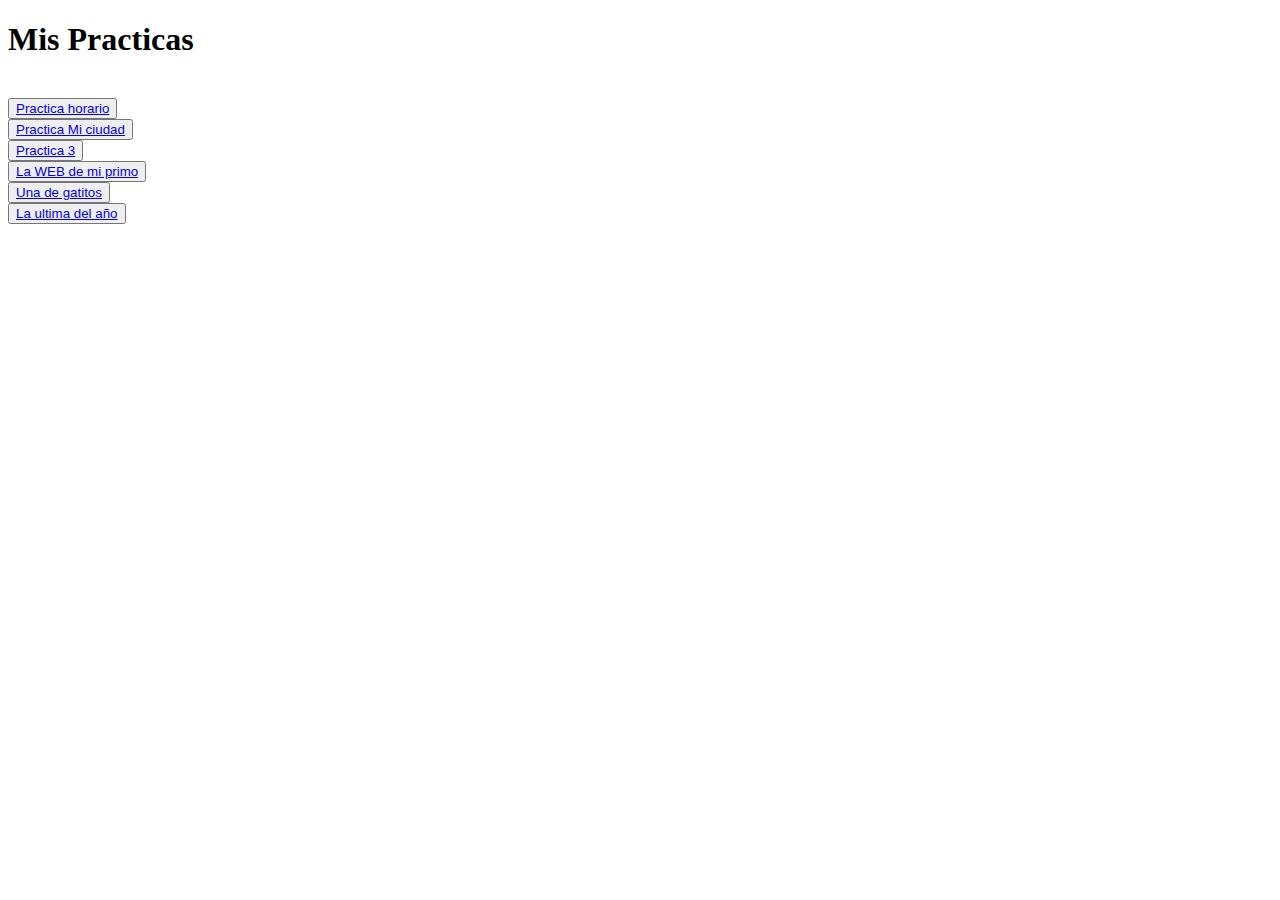
<file: index.html>
<!DOCTYPE html>
<html>
<head>
	<title>Mi portfolio</title>
</head>
<body>
	<h1>Mis Practicas</h1><br>
	<button>
	 	<a class="boton" href="horario/horario.html"> Practica horario </a>
	</button>
	<br>
	<button>
		<a class="boton" href="miciudad/miciudad.html"> Practica Mi ciudad </a>
	</button>
<br>
	<button>
		<a class="boton" href="practica3/index.html"> Practica 3 </a>
	</button>
<br>
	<button>
		<a class="boton" href="webdemiprimo/index.html"> La WEB de mi primo </a>
	</button>
<br>
	<button>
		<a class="boton" href="unadegatitos/index.html"> Una de gatitos </a>
	</button>
<br>
	<button>
		<a class="boton" href="laultimadelano/index.html"> La ultima del año </a>
	</button>


</body>
</html>
</file>
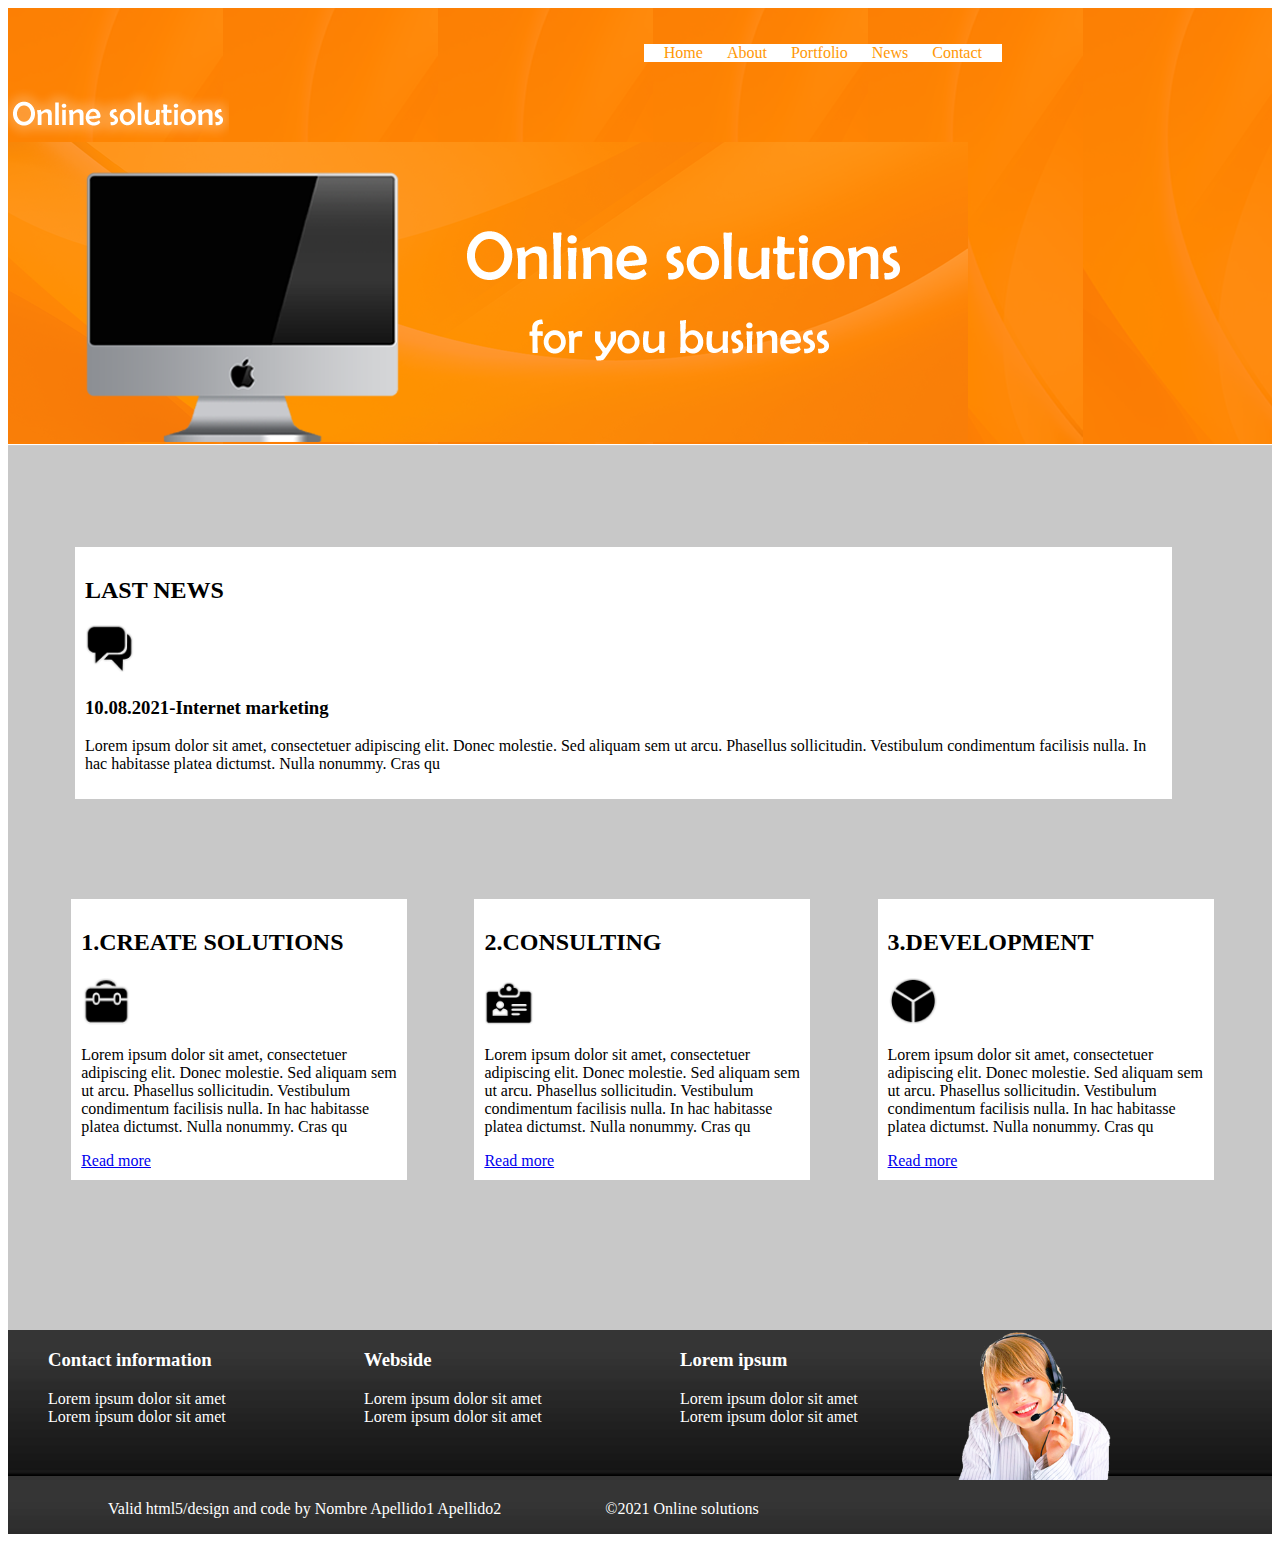
<file: laultimadelano/index.html>
<!DOCTYPE html>
<html lang="en">
<head>
	<meta charset="UTF-8" />
	<title>On line solutions</title>
	<link rel="stylesheet" href="css/estilo.css" rel="stylesheet">
</head>	
<body>
	<header>		
		<img id="logo" src="img/logo.png" />
		<nav>
			<ul>
				<li><a href="#">Home</a></li>
				<li><a href="#">About</a></li>
				<li><a href="#">Portfolio</a></li>
				<li><a href="#">News</a></li>
				<li><a href="#">Contact</a></li>
			</ul>	
		</nav>
		<img id="banner" src="img/banner.png"/>
	</header>
		<section id="seccion">
	
				<article id="last">
					<h2>LAST NEWS</h2>
					<img src="img/latestNews.png"/>
					<h3 class="uno">10.08.2021-Internet marketing</h3>
					<p class="uno">Lorem ipsum dolor sit amet, consectetuer adipiscing elit. Donec molestie. Sed aliquam sem ut arcu. Phasellus sollicitudin. Vestibulum condimentum facilisis nulla. In hac habitasse platea dictumst. Nulla nonummy. Cras qu   </p>
				</article>
			
				<article class="principal">
					<h2>1.CREATE SOLUTIONS</h2>
					<img src="img/icon1.png"/>
					<p>Lorem ipsum dolor sit amet, consectetuer adipiscing elit. Donec molestie. Sed aliquam sem ut arcu. Phasellus sollicitudin. Vestibulum condimentum facilisis nulla. In 	hac habitasse platea dictumst. Nulla nonummy. Cras qu
					</p>
					<a href="#">Read more</a>
				</article>	
				<article class="principal">
					<h2>2.CONSULTING</h2>
					<img src="img/icon2.png"/>
					<p>Lorem ipsum dolor sit amet, consectetuer adipiscing elit. Donec molestie. Sed aliquam sem ut arcu. Phasellus sollicitudin. Vestibulum condimentum facilisis nulla. In hac habitasse platea dictumst. Nulla nonummy. Cras qu
					</p>
					<a href="#">Read more</a>
				</article>	
				<article class="principal">
					<h2>3.DEVELOPMENT</h2>
					<img src="img/icon3.png"/>
					<p>Lorem ipsum dolor sit amet, consectetuer adipiscing elit. Donec molestie. Sed aliquam sem ut arcu. Phasellus sollicitudin. Vestibulum condimentum facilisis nulla. In hac habitasse platea dictumst. Nulla nonummy. Cras qu
					</p>
					<a href="#">Read more</a>
				</article>	
			</section>
		
	<footer>
		<div>
			<h3>Contact information</h3>
			<ul>
				<li><a href="#">Lorem ipsum dolor sit amet</a></li>
				<li><a href="#">Lorem ipsum dolor sit amet</a></li>
			</ul>	
		</div>
		<div>
			<h3>Webside</h3>
			<ul>
				<li><a href="#">Lorem ipsum dolor sit amet</a></li>
				<li><a href="#">Lorem ipsum dolor sit amet</a></li>
			</ul>	
		</div>	
		<div>
			<h3>Lorem ipsum</h3>
			<ul>
				<li><a href="#">Lorem ipsum dolor sit amet</a></li>
				<li><a href="#">Lorem ipsum dolor sit amet</a></li>
			</ul>	
		</div>
		<img src="img/contactUs.png"/>
		<p>Valid html5/design and code by Nombre Apellido1 Apellido2</p>
		<p>&copy;2021 Online solutions</p>

	</footer>		

</body>	

</html>
</file>
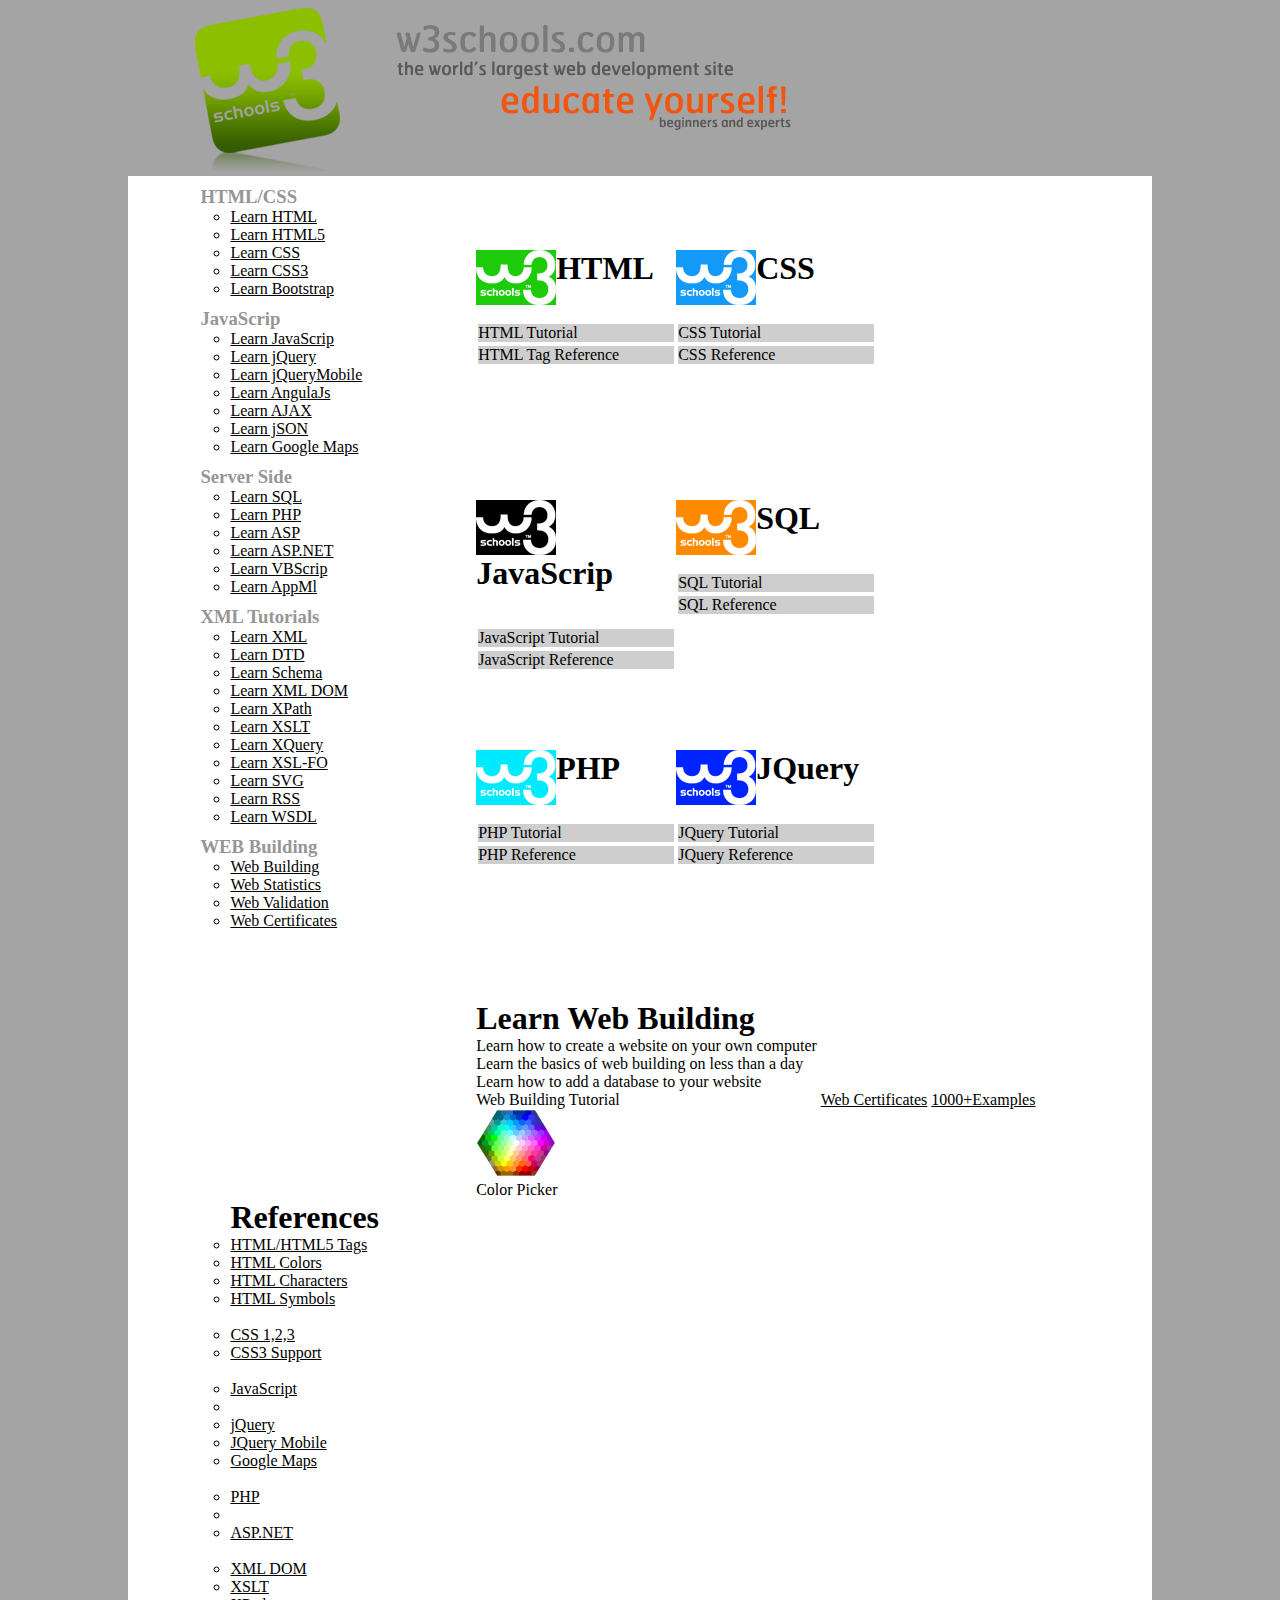
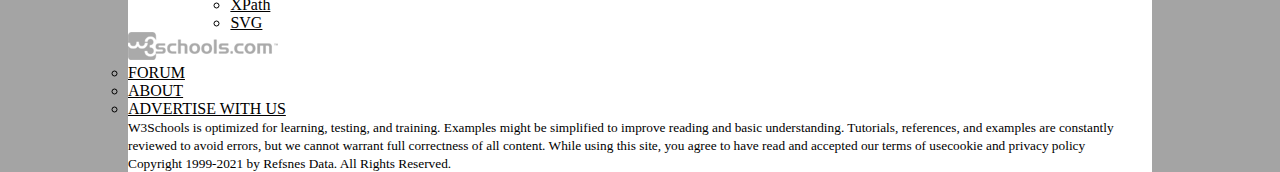
<file: practica3/index.html>
<!DOCTYPE HTML>
<html lang="en">
<head>
	<meta charset="UTF-8"/>
	<title>w3school</title>
	<link rel="stylesheet" type="text/css" href="css/estilo.css">
</head>

<body>
	<header>
		<img src="img/w3frontimage.png">
	</header>
	<div id="content">
		<nav>
			<h3>HTML/CSS</h3>
			<ul>
				<li><a href="#Learn HTML">Learn HTML</a></li>
				<li><a href="#Learn HTML5">Learn HTML5</a></li>
				<li><a href="#Learn CSS">Learn CSS</a></li>
				<li><a href="#Learn CSS3">Learn CSS3</a></li>
				<li><a href="#Learn Bootstrap">Learn Bootstrap</a></li>
			</ul>
			<h3>JavaScrip</h3>
			<ul>
				<li><a href="#Learn JavaScrip">Learn JavaScrip</a></li>
				<li><a href="#Learn jQuery">Learn jQuery</a></li>
				<li><a href="#Learn jQueryMobile">Learn jQueryMobile</a></li>
				<li><a href="#Learn AngularJs">Learn AngulaJs</a></li>
				<li><a href="#Learn AJAX">Learn AJAX</a></li>
				<li><a href="#Learn jSON">Learn jSON</a></li>
				<li><a href="#Learn Google Maps">Learn Google Maps</a></li>
			</ul>
			<h3>Server Side</h3>
			<ul>
				<li><a href="#Learn SQL">Learn SQL</a></li>
				<li><a href="#Learn PHP">Learn PHP</a></li>
				<li><a href="#Learn ASP">Learn ASP</a></li>
				<li><a href="#Learn ASP.NET">Learn ASP.NET</a></li>
				<li><a href="#Learn VBScrip">Learn VBScrip</a></li>
				<li><a href="#Learn AppMl">Learn AppMl</a></li>
			</ul>
			<h3>XML Tutorials</h3>
			<ul>
				<li><a href="#Learn XML">Learn XML</a></li>
				<li><a href="#Learn DTD">Learn DTD</a></li>
				<li><a href="#Learn Schema">Learn Schema</a></li>
				<li><a href="#Learn XML DOM">Learn XML DOM</a></li>
				<li><a href="#Learn XPath">Learn XPath</a></li>
				<li><a href="#Learn XSLT">Learn XSLT</a></li>
				<li><a href="#Learn XQuery">Learn XQuery</a></li>
				<li><a href="#Learn XSL-FO">Learn XSL-FO</a></li>
				<li><a href="#Learn SVG">Learn SVG</a></li>
				<li><a href="#Learn RSS">Learn RSS</a></li>
				<li><a href="#Learn WSDL">Learn WSDL</a></li>
			</ul>
			<h3>WEB Building</h3>
			<ul>
				<li><a href="#Web Building">Web Building</a></li>
				<li><a href="#Statistics">Web Statistics</a></li>
				<li><a href="#Web Validation">Web Validation</a></li>
				<li><a href="#Web Certificates">Web Certificates</a></li>
			</ul>
		</nav>

		<section id="principal">
			<article>
				<a href="#"><img id="verde" src="img/w3logo.png"/></a>
				<h1>HTML</h1>
				<ul>
					<li><a href="#HTML Tutorial">HTML Tutorial</a></li>
					<li><a href="#HTML Tag Reference">HTML Tag Reference</a></li>
				</ul>
			</article>
			<article>
				<a href="#"><img id="celeste" src="img/w3logo.png"/></a>
				<h1>CSS</h1>
				<ul>
					<li><a href="#CSS Tutorial">CSS Tutorial</a></li>
					<li><a href="#CSS Reference">CSS Reference</a></li>
				</ul>
			</article>
			<article>
				<a href="#"><img id="negro" src="img/w3logo.png"/></a>
				<h1>JavaScrip</h1>
				<ul>
					<li><a href="#JavaScript Tutorial">JavaScript Tutorial</a></li>
					<li><a href="#JavaScript Reference">JavaScript Reference</a></li>
				</ul>
			</article>
			<article>
				<a href="#"><img id="naranja" src="img/w3logo.png"/></a>
				<h1>SQL</h1>
				<ul>
					<li><a href="#SQL Tutorial">SQL Tutorial</a></li>
					<li><a href="#SQL Reference">SQL Reference</a></li>
				</ul>
			</article>
			<article>
				<a href="#"><img id="turquesa" src="img/w3logo.png"/></a>
				<h1>PHP</h1>
				<ul>
					<li><a href="#PHP Tutorial">PHP Tutorial</a></li>
					<li><a href="#PHP Reference">PHP Reference</a></li>
				</ul>
			</article>
			<article>
				<a href="#"><img id="azul" src="img/w3logo.png"/></a>
				<h1>JQuery</h1>
				<ul>
					<li><a href="#JQuery Tutorial">JQuery Tutorial</a></li>
					<li><a href="#JQuery Reference">JQuery Reference</a></li>
				</ul>
			</article>
		</section>
		<section id="secundario">	
			<article id="learn">
				<h1>Learn Web Building</h1>
				<p>Learn how to create a website on your own computer</p>
				<p>Learn the basics of web building on less than a day</p>
				<p id="add">Learn how to add a database to your website</p>
				<a id="blanco" href="Web Building Tutorial">Web Building Tutorial</a>
			</article>	
			<a id="grisC" href="#Web Certificates">Web Certificates</a>
			<a id="grisO" href="#1000+Examples">1000+Examples</a>	
			<img src="img/colorpicker.png"/>
			<p id="colorpicker">Color Picker</p>
			
		</section>
		<aside>
			<h1>References</h1>
			<ul>
				<li><a href="#HTML/HTML5 Tags">HTML/HTML5 Tags</a></li>
				<li><a href="#HTML Colors">HTML Colors</a></li>
				<li><a href="#HTML Characters">HTML Characters</a></li>
				<li><a href="#HTML Symbols">HTML Symbols</a></li><br>
				<li><a href="#CSS 1,2,3">CSS 1,2,3</a></li>
				<li><a href="#CSS3 Support">CSS3 Support</a></li><br>
				<li><a href="#JavaScript">JavaScript</a></li>
				<li><a href="#HTLM DOM"></a></li>
				<li><a href="#jQuery">jQuery</a></li>
				<li><a href="#jQuery Mobile">JQuery Mobile</a></li>
				<li><a href="#Google Maps">Google Maps</a></li><br>
				<li><a href="#PHP">PHP</a></li>
				<li><a href="#SQL"></a></li>
				<li><a href="#ASP.NET">ASP.NET</a></li><br>
				<li><a href="#XML DOM">XML DOM</a></li>
				<li><a href="#XSLT">XSLT</a></li>
				<li><a href="#XPath">XPath</a></li>
				<li><a href="#SVG">SVG</a></li>
			</ul>
		</aside>
	</div>
	<footer>
		<img src="img/w3schoolscom_gray.png">
		<nav>
			<ul>
				<li class="lado" ><a href="#FORUM">FORUM</a></li>
				<li class="lado" ><a href="#ABOUT">ABOUT</a></li>
				<li><a href="#ADVERTISE WITH US">ADVERTISE WITH US</a></li>
			</ul>
		</nav>
		<small>  W3Schools is optimized for learning, testing, and training. Examples might be simplified to improve 	    reading and basic understanding.
                Tutorials, references, and examples are constantly reviewed to avoid errors, but we cannot warrant full correctness of all content.
             	While using this site, you agree to have read and accepted our terms of usecookie and privacy policy<br>
                Copyright 1999-2021 by Refsnes Data. All Rights Reserved.<br>
        </small>
	</footer>

</body>	
</html>
</file>
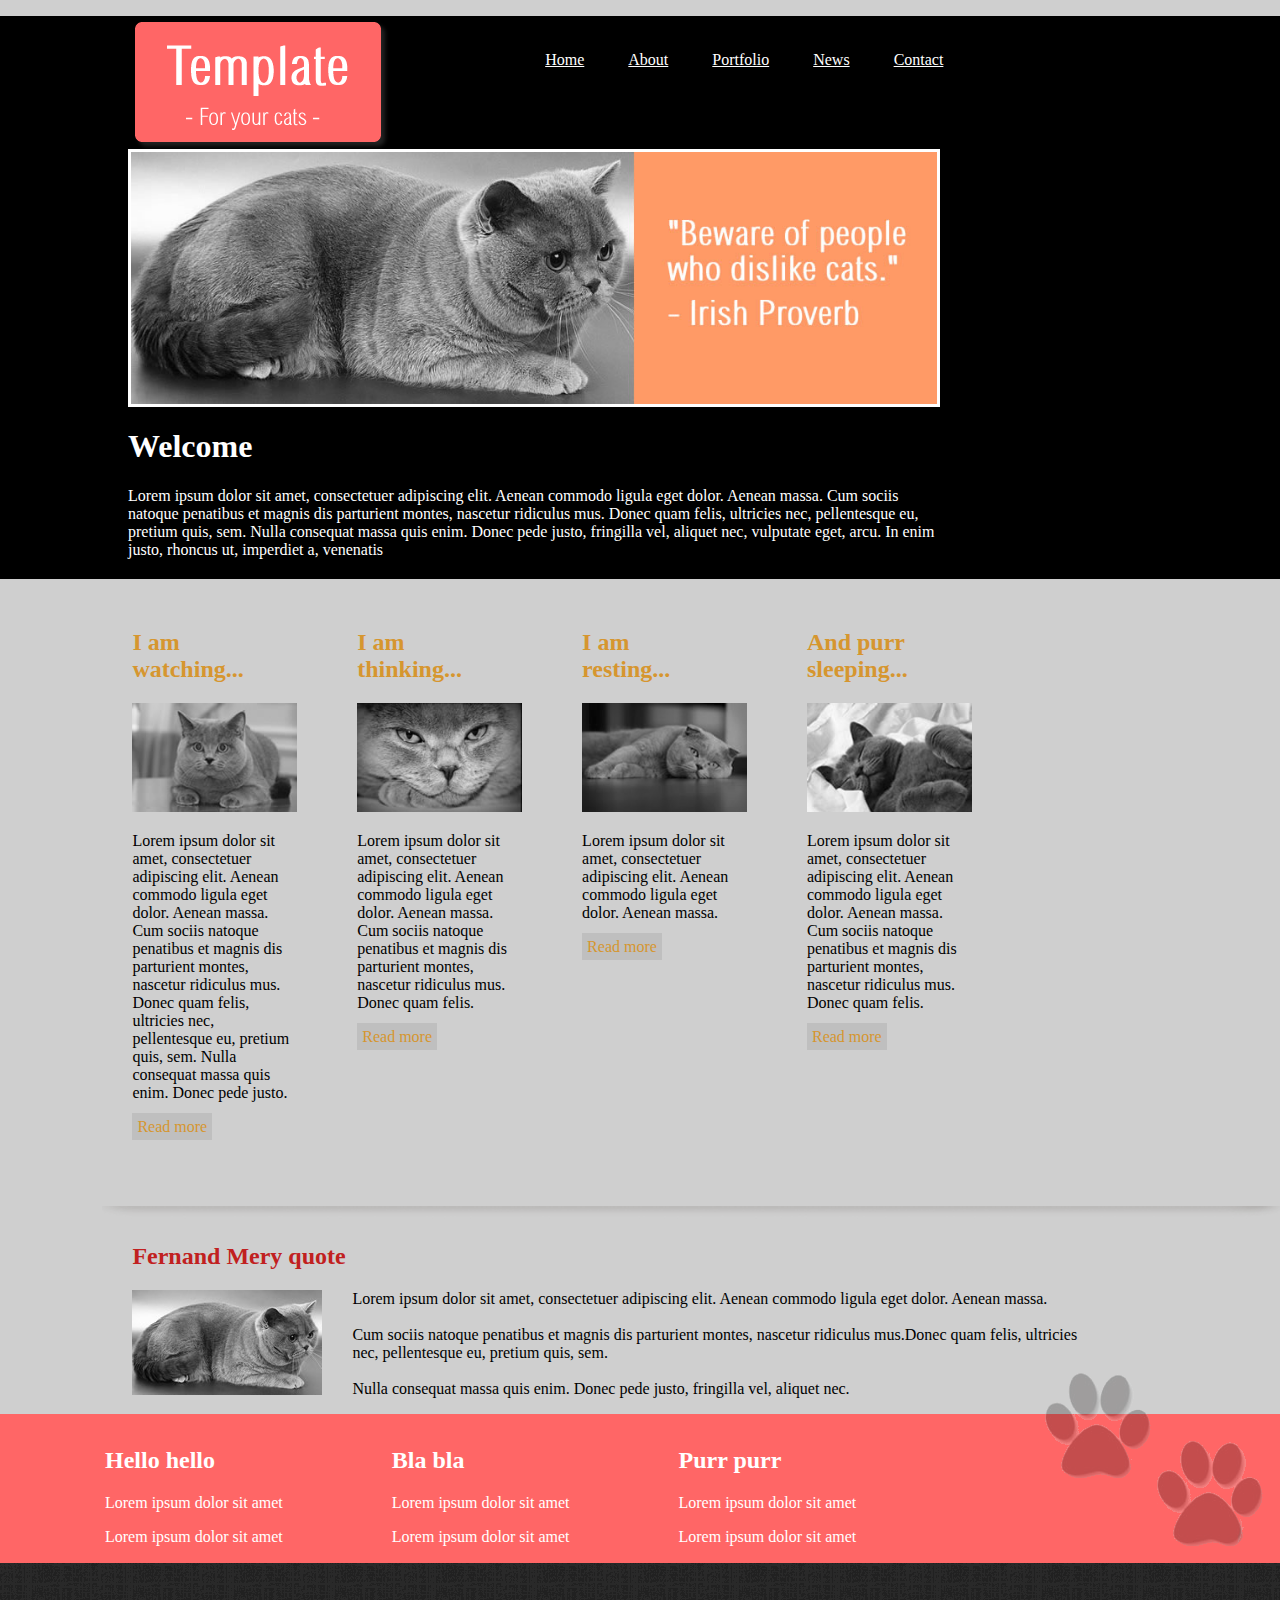
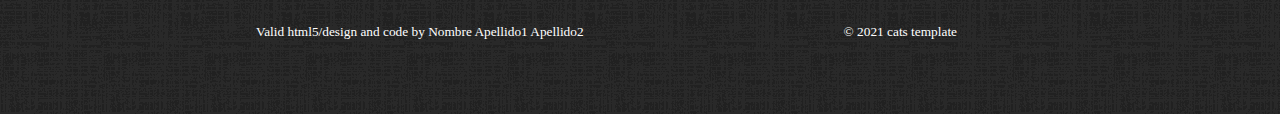
<file: unadegatitos/index.html>
<!DOCTYPE html>
<html lang="en">
<head>

	<meta charset="UFT-8"/>
	<title>practica 2</title>
	<link rel="stylesheet" type="text/css" href="css/estilo.css">
	<!-- EN ESTE CÓDIGO HTML5 DEBES AÑADIR LA LÍNEA PARA EL CSS3 EXTERNO Y MODIFICAR LA RUTA DE LAS IMÁGENES CONVENIENTEMENTE -->
	<!-- EL RESTO DEL TRABAJO DE DISEÑO TIENE QUE RECAER EN EL CSS -->
</head>

<body>
	<header>
		<img id="logo" src="img/logo.png"/>

		<nav>
			<ul>
				<li id="home"><a href="#logo">Home</a></li>
				<li><a href="#logo">About</a></li>
				<li><a href="#logo">Portfolio</a></li>	
				<li><a href="#logo">News</a></li>
				<li><a href="#logo">Contact</a></li>
			</ul>
		</nav>

		<img id="banner" src="img/banner.jpg"/>

		<h1>Welcome</h1>
		<p>
			Lorem ipsum dolor sit amet, consectetuer adipiscing elit. Aenean commodo ligula eget dolor. Aenean massa. Cum sociis natoque penatibus et magnis dis parturient montes, nascetur ridiculus mus. Donec quam felis, ultricies nec, pellentesque eu, pretium quis, sem. Nulla consequat massa quis enim. Donec pede justo, fringilla vel, aliquet nec, vulputate eget, arcu. In enim justo, rhoncus ut, imperdiet a, venenatis 
		</p>
	</header>	

	<section id="principal">
		<article class="articulos">
			<h2 class="titulo">I am watching...</h2>
			<img class="picture" src="img/picture1.jpg"/>
			<p>
				Lorem ipsum dolor sit amet, consectetuer adipiscing elit. Aenean commodo ligula eget dolor. Aenean massa. Cum sociis natoque penatibus et magnis dis parturient montes, nascetur ridiculus mus. Donec quam felis, ultricies nec, pellentesque eu, pretium quis, sem. Nulla consequat massa quis enim. Donec pede justo.
			</p>
			<a href="#logo">Read more</a>
		</article>

		<article class="articulos">
			<h2 class="titulo">I am thinking...</h2>
			<img class="picture" src="img/picture2.jpg"/>
			<p>
				Lorem ipsum dolor sit amet, consectetuer adipiscing elit. Aenean commodo ligula eget dolor. Aenean massa. Cum sociis natoque penatibus et magnis dis parturient montes, nascetur ridiculus mus. Donec quam felis. 
			</p>
			<a href="#logo">Read more</a>
		</article>

		<article class="articulos">
			<h2 class="titulo">I am resting...</h2>
			<img class="picture"src="img/picture3.jpg"/>
			<p>
				Lorem ipsum dolor sit amet, consectetuer adipiscing elit. Aenean commodo ligula eget dolor. Aenean massa. 
			</p>
			<a href="#logo">Read more</a>	
		</article>

		<article class="articulos">
			<h2 class="titulo">And purr sleeping...</h2>
			<img class="picture" src="img/picture4.jpg"/>
			<p>
				Lorem ipsum dolor sit amet, consectetuer adipiscing elit. Aenean commodo ligula eget dolor. Aenean massa. Cum sociis natoque penatibus et magnis dis parturient montes, nascetur ridiculus mus. Donec quam felis.
			</p>
			<a href="#logo">Read more</a>
		</article>

		<img id="top" src="img/top.png"/>

		<article id="quinto">
			<h2 id="titulo2">Fernand Mery quote</h2>
			<img id="tumbado" src="img/picture5.jpg"/>
			<p id="fernand">
				Lorem ipsum dolor sit amet, consectetuer adipiscing elit. Aenean commodo ligula eget dolor. Aenean massa. <br> <br>Cum sociis natoque penatibus et magnis dis parturient montes, nascetur ridiculus mus.Donec quam felis, ultricies nec, pellentesque eu, pretium quis, sem.<br> <br>Nulla consequat massa quis enim. Donec pede justo, fringilla vel, aliquet nec. 
			</p>
		</article>
	</section>	
	
	<footer>
		<img id="catpaw" src="img/catPawPrints.png">
		<section id="hello">
			<h2>Hello hello</h2>
			<p>Lorem ipsum dolor sit amet</p>
			<p>Lorem ipsum dolor sit amet</p>
		</section>

		<section id="bla">
			<h2>Bla bla</h2>
			<p>Lorem ipsum dolor sit amet</p>
			<p>Lorem ipsum dolor sit amet</p>
		</section>

		<section id="purr">
			<h2>Purr purr</h2>
			<p>Lorem ipsum dolor sit amet</p>
			<p>Lorem ipsum dolor sit amet</p>
		</section>

		

		<p id="valid"><small>Valid html5/design and code by Nombre Apellido1 Apellido2</small></p>
		<p id="copy"><small>&copy; 2021 cats template</small> </p>

	</footer>
</body>
</html>
</file>
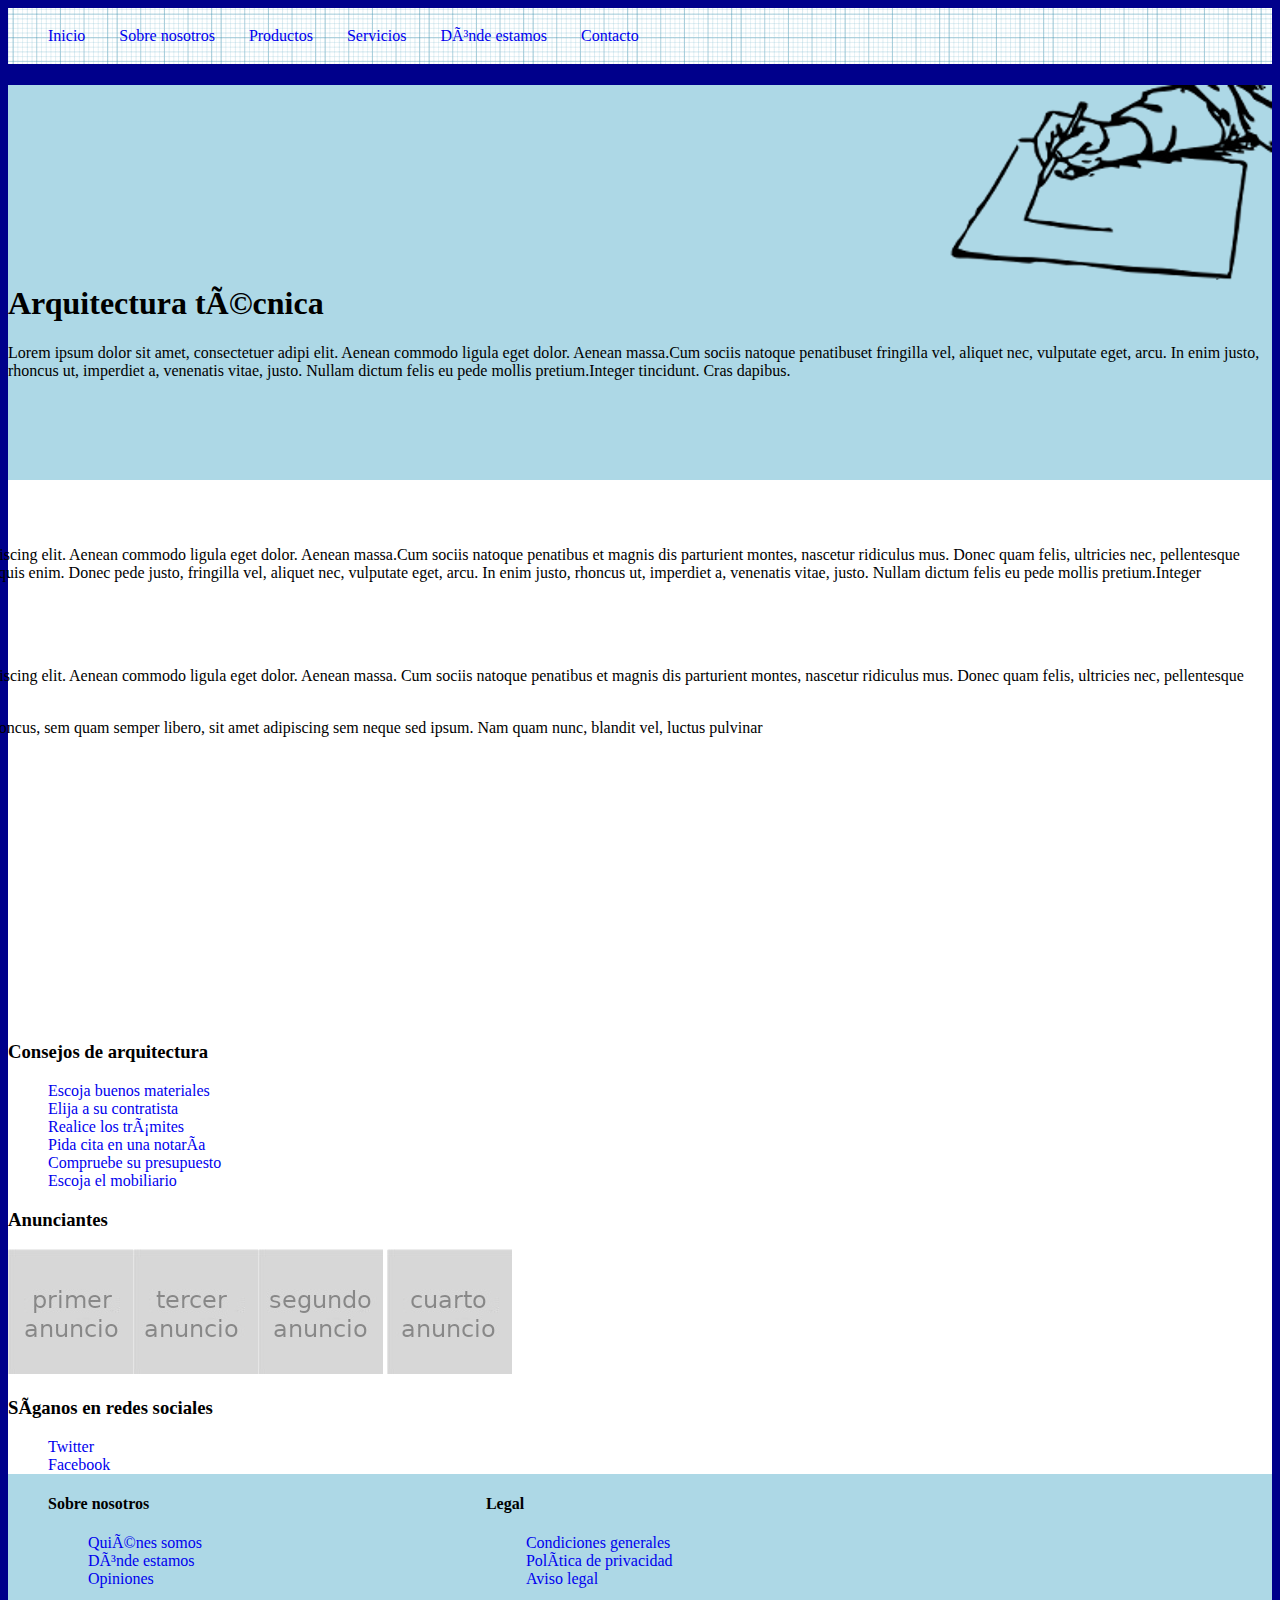
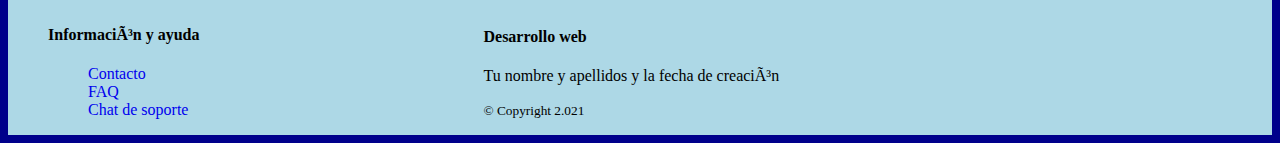
<file: webdemiprimo/index.html>
<!DOCTYPE html>
<html lang="es">
<head>
	<link rel="stylesheet" type="text/css" href="css/estilo.css">
	<meta charset="UFT-8"/>
	<title>Arquitectura técnica</title>
</head>

<body>  	  
    <nav> <!--ABRO BARRA DE NAVEGACION-->
        <ul>
			<li><a href="#inicio">Inicio</a></li>
    		<li><a href="#nosotros">Sobre nosotros</a></li>
    		<li><a href="#productos">Productos</a></li>
    		<li><a href="#servicios">Servicios</a></li>
    		<li><a href="#dondeestamos">Dónde estamos</a></li>
			<li><a href="#contacto">Contacto</a></li>
        </ul>
    </nav> <!--CIERRO BARRA DE NAVEGACION-->

	<header> 
		<img id="plans" src="img/logo.png"/> 
	   <h1>Arquitectura técnica</h1>
	   <p>Lorem ipsum dolor sit amet, consectetuer adipi elit. Aenean commodo ligula eget dolor. Aenean massa.Cum sociis natoque penatibuset fringilla vel, aliquet nec, vulputate eget, arcu. In enim justo, rhoncus ut, imperdiet a, venenatis vitae, justo. Nullam dictum felis eu pede mollis pretium.Integer tincidunt. Cras dapibus.</p>
	   
    </header> 

	
    <section id="main">
    	<section id="content"> <!--ABRO ARTICULO-->
        	<article>
		    	<h2>Título del primer artículo</h2>
            	<p>Lorem ipsum dolor sit amet, consectetuer adipiscing elit. Aenean commodo ligula eget dolor. Aenean massa.Cum sociis natoque penatibus et magnis dis parturient montes, nascetur ridiculus mus. Donec quam felis, ultricies nec, pellentesque eu, pretium quis, sem. Nulla consequat massa quis enim. Donec pede justo, fringilla vel, aliquet nec, vulputate eget, arcu. In enim justo, rhoncus ut, imperdiet a, venenatis vitae, justo. Nullam dictum felis eu pede mollis pretium.Integer tincidunt.</p>
        	</article>
    
        	<article>
		    	<h2>Título del segundo artículo</h2>
		    	<p>Lorem ipsum dolor sit amet, consectetuer adipiscing elit. Aenean commodo ligula eget dolor. Aenean massa. Cum sociis natoque penatibus et magnis dis parturient montes, nascetur ridiculus mus. Donec quam felis, ultricies nec, pellentesque eu, pretium quis, sem.</p>
	
		    	<p> Maecenas tempus, tellus eget condimentum rhoncus, sem quam semper libero, sit amet adipiscing sem neque sed ipsum. Nam quam nunc, blandit vel, luctus pulvinar</p>
        	</article>
    	</section> <!--CIERRO ARTICULO-->	
	
		<aside id="sidebar">	 <!--ABRO LA BARRA LATERAL--> 
            <h3>Consejos de arquitectura</h3>
		    <ul>
			    <li><a href="#materiales">Escoja buenos materiales</a></li>
			    <li><a href="#contratista">Elija a su contratista</a></li>
			    <li><a href="#tramites">Realice los trámites</a></li>
			    <li><a href="#notaria">Pida cita en una notaría</a></li>
			    <li><a href="#presupuesto">Compruebe su presupuesto</a></li>
			    <li><a href="#mobiliario">Escoja el mobiliario</a></li>
		    </ul>
            <h3>Anunciantes</h3>
		        <img class="ima" src="img/anuncio1.jpg" />
		        <img src="img/anuncio2.jpg" />
		        <img class="ima" src="img/anuncio3.jpg" />
		        <img src="img/anuncio4.jpg" />
            <h3>Síganos en redes sociales</h3>
		    <ul>
			    <li><a href="#Twitter">Twitter</a></li>
			    <li><a href="#Facebook">Facebook</a></li>
		    </ul>
		</aside> <!--CIERRO LA BARRA LATERAL-->
	</section> <!--CIERRO SECTION MAIN-->	

	<footer> <!--ABRO EL PIE DE PAGINA-->
        <aside>
    	    <h4>Sobre nosotros</h4>
    		<ul>
    			<li><a href="#quienes">Quiénes somos</a></li>
    			<li><a href="#donde">Dónde estamos</a></li>
    			<li><a href="#opiniones">Opiniones</a></li>
    		</ul>
		</aside>

		<aside>
    	 	<h4>Legal</h4>
    		<ul>
    			<li><a href="#condiciones">Condiciones generales</a></li>
    			<li><a href="#privacidad">Política de privacidad</a></li>
    			<li><a href="#aviso">Aviso legal</a></li>
    		</ul>
		</aside>

		<aside>
    		<h4>Información y ayuda</h4>
    		<ul>
    			<li><a href="#contacto">Contacto</a></li>
    			<li><a href="#faq">FAQ</a></li>
    			<li><a href="#chat">Chat de soporte</a></li>
    		</ul>
		</aside>

		<aside>
			<h4>Desarrollo web</h4>
    	    	<p>Tu nombre y apellidos y la fecha de creación</p>
    	    	<p><small>&copy; Copyright 2.021</small> </p>
	  	</aside>
	</footer> <!--CIERRO EL PIE DE PAGINA-->	
</body>
</html>
</file>
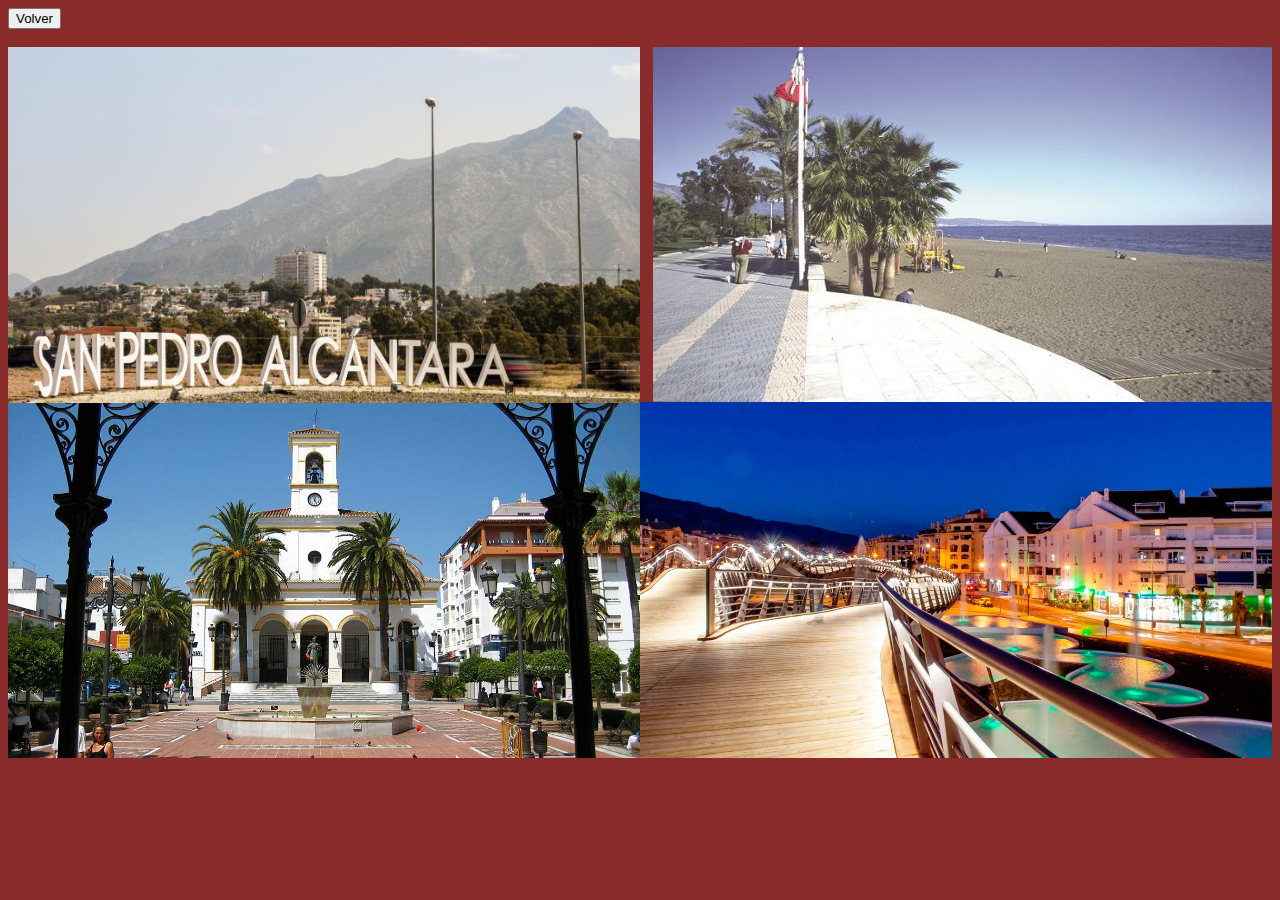
<file: miciudad/galeria.html>
<!DOCTYPE html>
<html>
<head>
	<link rel="stylesheet" href="css/estilos.css">
	<meta charset="utf-8"/>
	<title>Galeria de fotos</title>
</head>
<body>
	<button>
	 <a class="boton" href="index.html"> Volver </a>
	</button> <br> <br>
		<img src="img/entrada.jpg" alt="Entrada San Pedro" width="50%" align="left">
		<img src="img/playa.jpg" alt="Playa San Pedro" width="49%" align="right">
		<img src="img/bulevar.jpg" alt="Bulevar San Pedro" width="50%" align="right">
		<img src="img/plaza.jpg" alt="Plaza San Pedro" width="50%" align="left">
	
</body>
</html>
</file>
<file: laultimadelano/css/estilo.css>
body header nav ul li{
	display: inline-block;
	padding-right: 15px;
	background-color: #FFFFFF;
	margin: -10px;
	padding-right: 20px;
	padding-left: 20px;
}

header{
	background-image: url(../img/bg.png);
}

nav{
	float: right;
	margin-right: 280px;
	margin-top: 20px;
}

body header nav ul li a{
	text-decoration: none;
	color: #FF9806;
}

#seccion{
	background-color: #C8C8C8;
	padding-top: 1px;
}

#last{
	display: block;
	background-color: #FFFFFF;
	margin: 100px;
	padding: 10px;
	margin-left: 67px;
}

.principal{
	display: inline-block;
	width: 25%;
	background-color: #FFFFFF;
	margin-left: 5%;
	margin-bottom: 150px;
	padding: 10px
}

section article img{
	height: 50px;
	width: 50px;
}

footer{
	background-image: url(../img/footer.png);
}

footer div ul li a{
	text-decoration: none;
	color: #FFFFFF;
}

footer div ul li{
	clear: both;
	display: inline-block;
	list-style: circle;
}

footer div{
	float: left;
	width: 25%
}

footer div h3{
	margin-left: 40px;
	color: #FFFFFF;
}

footer img{
	height: 150px;
}

footer p{
	color: #FFFFFF;
	display: inline-block;
	margin-left: 100px;
}
</file>
<file: practica3/css/estilo.css>
*{
	margin: 0px;
	padding: 0px;
}

html{
	background-color: #A4A4A4;
}

header{
	background-color: #A4A4A4;
	padding-left: 2%;
}

body{
	background-color: #FFFFFF;
	margin-left: 10%;
	margin-right: 10%;
}

a{
	color: #000000;
}

h3{
	color:#969696;
	margin-left: -30px;
	padding-top: 10px;
}

ul li{
	list-style-type: circle;
}

#content{
	padding-left: 5%;
	padding-right: 5%;
}


section article{
	display: inline-block;

}

#principal{
	
	margin-left: 30%;
	margin-top: -680px;
}

#principal article{
	float: left;
	width: 200px;
	height: 250px;
}

#principal img{
	float: left;
}
#principal article h1{
	padding-bottom: 35px;
}

#content{
	padding-left: 10%;
	padding-right: 10%;
	
}

#secundario{
	margin-left: 30%;

}

section article a{
	text-decoration: none;
}

section article ul li{
	list-style: none;
	background-color: #CECECE;
	border: solid 2px white;

}


#verde{
	background-color: #1DCB0B;
}

#celeste{
	background-color:#1399F7;
}

#negro{
	background-color:#000000;
}

#naranja{
	background-color:#FF8A00;
}

#turquesa{
	background-color:#00EAFF;
}

#azul{
	background-color:#0024FF;
}
</file>
<file: unadegatitos/css/estilo.css>
body{
	margin: 0 auto;
	width:100%;
	background-color: #cfcfcf;
}

#principal{
	background-color: #cfcfcf;
}

header{
	background-color: #000000;
	color: #ffffff;
	padding-bottom: 20px;
	padding-left: 10%;
}

header p{
	width: 71%;
}

nav ul li a{
	color: #FFFFFF;
	text-decoration-color: #FFFFFF;

}

#logo{
	float: left;
	margin-right: 10%
}

nav ul li{
	padding-top: 35px;
	display: inline-block;
	padding-left: 40px;
	margin-bottom: 30px;
		
}

section article a{
	text-decoration: none;
	background-color: #BFBFBF;
	padding: 5px;
	color: #D6962F;
}

#banner{
	display: block;
	border: solid 3px;
	width: 70%

}

.articulos{
	float: left;
	align-items: center;
	width: 14%;
	
	padding:30px;

}

#quinto{
	float: left;
}

.titulo{
	color: #D6962F;
	margin-right: 40px;
}

#top{
	width: 100%;
	margin-top: 40px;
}

#titulo2{
	color: #C12020;
	margin-left: 30px;
}

#tumbado{
	float: left;
	padding-right: 30px;
	margin-left: 30px;
}

section{
	margin-top: -16px;
	padding-left: 8%;
}

.picture{
	width: 100%;
}

footer{
	clear: both;
	background-image: url(../img/footer.png);
	height: 300px;
	color: #ffffff;
}

footer section{

	display: inline-block;
	padding-left: 35px;
	margin-left: 70px;
	margin-top: 1%
}


#catpaw{
	position: absolute;
	margin-top: -100px;
	right: 0;
}

#valid{
	display: inline-block;
	margin-left: 20%;
	margin-top: 60px;
}

#copy{
	display: inline-block;
	margin-left: 20%;
}
</file>
<file: webdemiprimo/css/estilo.css>
html{
	background: darkblue;
}

#plans{
	float: right;
	padding-left: 950px;
}

#main{

	background: white;
}

.ima{
	float: left;
}

nav ul li{
	display: inline-block;
	padding-right: 30px;
}

header{
	padding-bottom: 90px;
	margin-bottom: -25px;
	background: lightblue;
}

a{
	cursor: default;
	text-decoration: none;	
}

nav{
	padding-top: 3px;
	padding-bottom: 3px;
	background: url(../img/papel.png);
}

#content{
	width: 1550px;
	float: right;
	border-left: solid darkblue 3px;
	padding-right: 20px;
	padding-left: 60px;
	padding-bottom: 288px;
}
	

footer{
	margin-top: -16px;
	background: lightblue;
}

footer aside{
	display: inline-block;
	padding-left: 40px;
	padding-right: 100px;
	margin-right: 140px;
}

ul li{
	list-style: none;
}
</file>
<file: miciudad/css/estilos.css>
body{
  background-color:#8a2b2b;
  color:white;
}


a{
	color: white;
	text-transform: capitalize;
	text-decoration: none;
}
a:hover{
	color: #fffb00;
}

div{
	margin-right: : 30px;
	background: black;
}

.boton{
	color: black;
}

@font-face{
	font-family: buckerley;
	src:url(../../fuentes/buckerley/buckerley.ttf) format('truetype');
}

.buckerley{
	font-family: buckerley;
	font-size: 40px;
	color: yellow;
}

@font-face{
	font-family: atlantico;
	src:url(../../fuentes/atlantico/atlantico.otf) format('opentype');
}

.atlantico{
	font-family: atlantico;
	font-size: 40px;
	color: yellow;
}

@font-face{
	font-family: highman;
	src:url(../../fuentes/atlantico/highman.ttf) format('truetype');
}

.highman{
	font-family: highman;
	font-size: 40px;
	color: yellow;
}

@font-face{
	font-family: hugolers;
	src:url(../../fuentes/hugolers/hugolers.ttf) format('truetype');
}

.hugolers{
	font-family: hugolers;
	font-size: 40px;
	color: yellow;
}

@font-face{
	font-family: doctorwho;
	src:url(../../fuentes/doctorwho/doctorwho.ttf) format('truetype');
}

.doctorwho{
	font-family: doctorwho;
	font-size: 40px;
	color: yellow;
}
</file>
